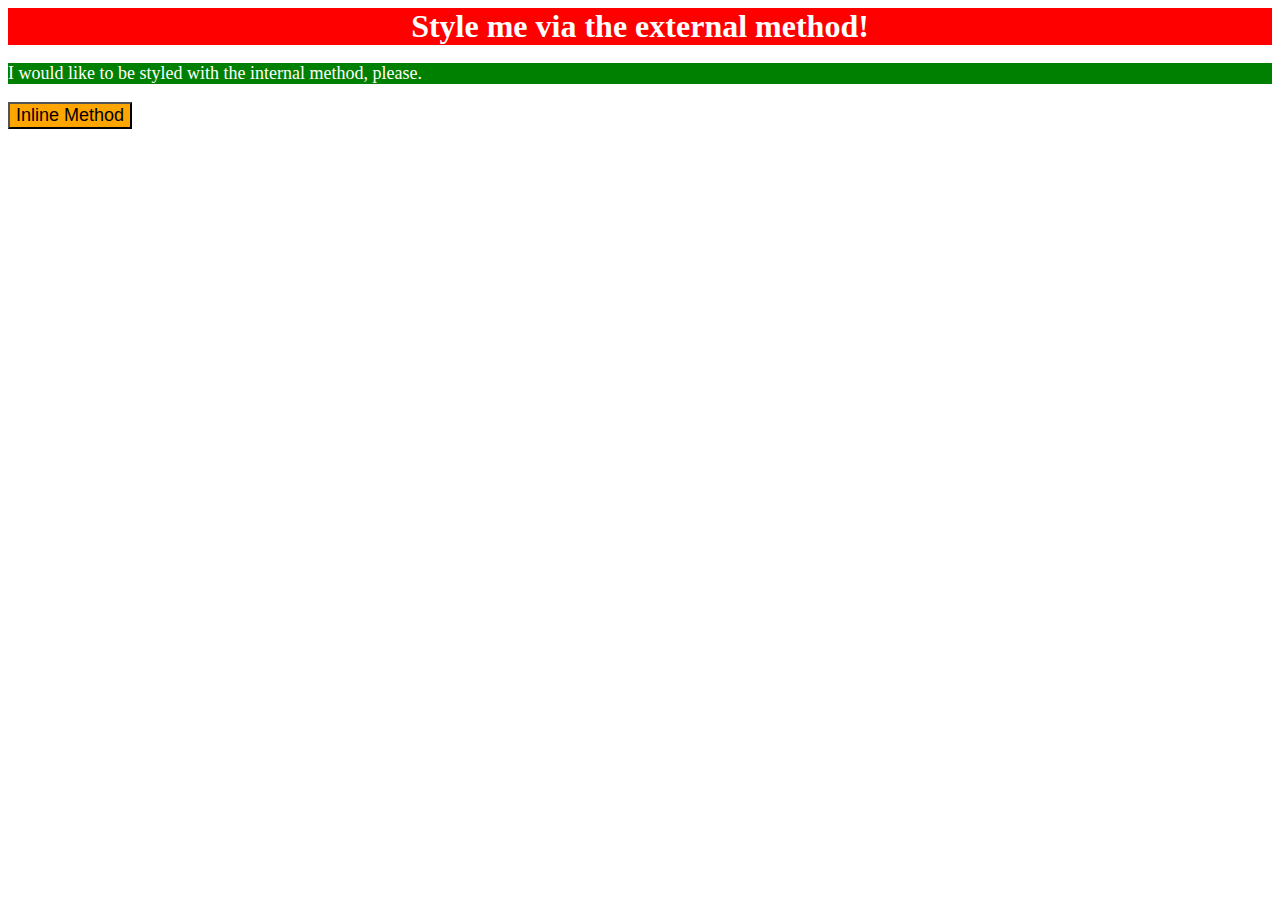
<file: foundations/intro-to-css/01-css-methods/index.html>
<!DOCTYPE html>
<html lang="en">
  <head>
    <meta charset="UTF-8">
    <meta http-equiv="X-UA-Compatible" content="IE=edge">
    <meta name="viewport" content="width=device-width, initial-scale=1.0">
    <title>Methods for Adding CSS</title>
    <link rel="stylesheet" href="style.css">
    <style>
      p{
        background-color: green;
        font-size: 18px;
        color: white;
      }
    </style>
  </head>
  <body>
    <div>Style me via the external method!</div>
    <p>I would like to be styled with the internal method, please.</p>
    <button style="background-color: orange; font-size: 18px;">Inline Method</button>
  </body>
</html>
</file>
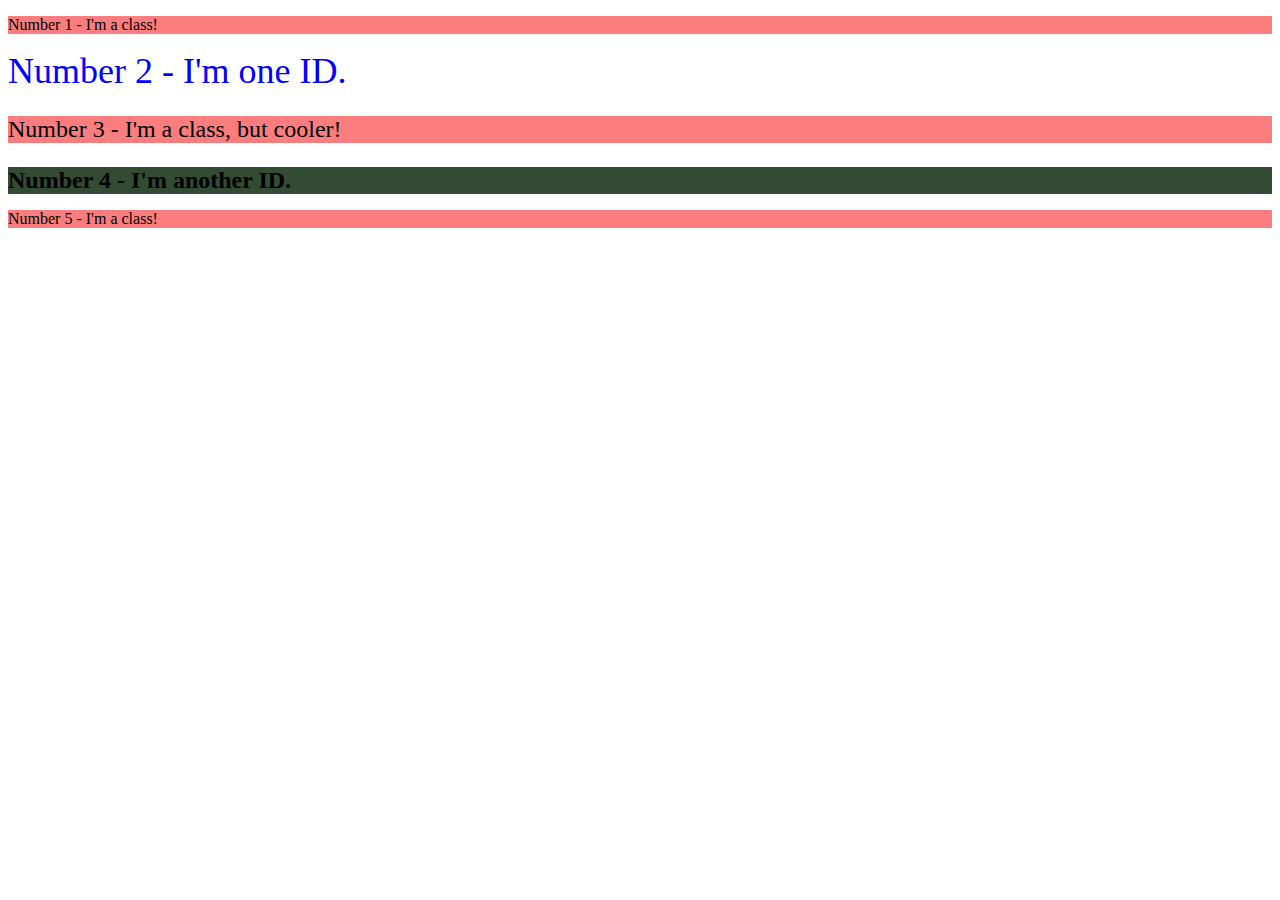
<file: foundations/intro-to-css/02-class-id-selectors/index.html>
<!DOCTYPE html>
<html lang="en">
  <head>
    <meta charset="UTF-8">
    <meta http-equiv="X-UA-Compatible" content="IE=edge">
    <meta name="viewport" content="width=device-width, initial-scale=1.0">
    <title>Class and ID Selectors</title>
    <link rel="stylesheet" href="styles.css">
  </head>
  <body>
    <p class="oddnumber">Number 1 - I'm a class!</p>
    <div id="secondndnumber">Number 2 - I'm one ID.</div>
    <p class="oddnumber thirdnumber">Number 3 - I'm a class, but cooler!</p>
    <div id="fourthnumber">Number 4 - I'm another ID.</div>
    <p class="oddnumber">Number 5 - I'm a class!</p>
  </body>
</html>
</file>
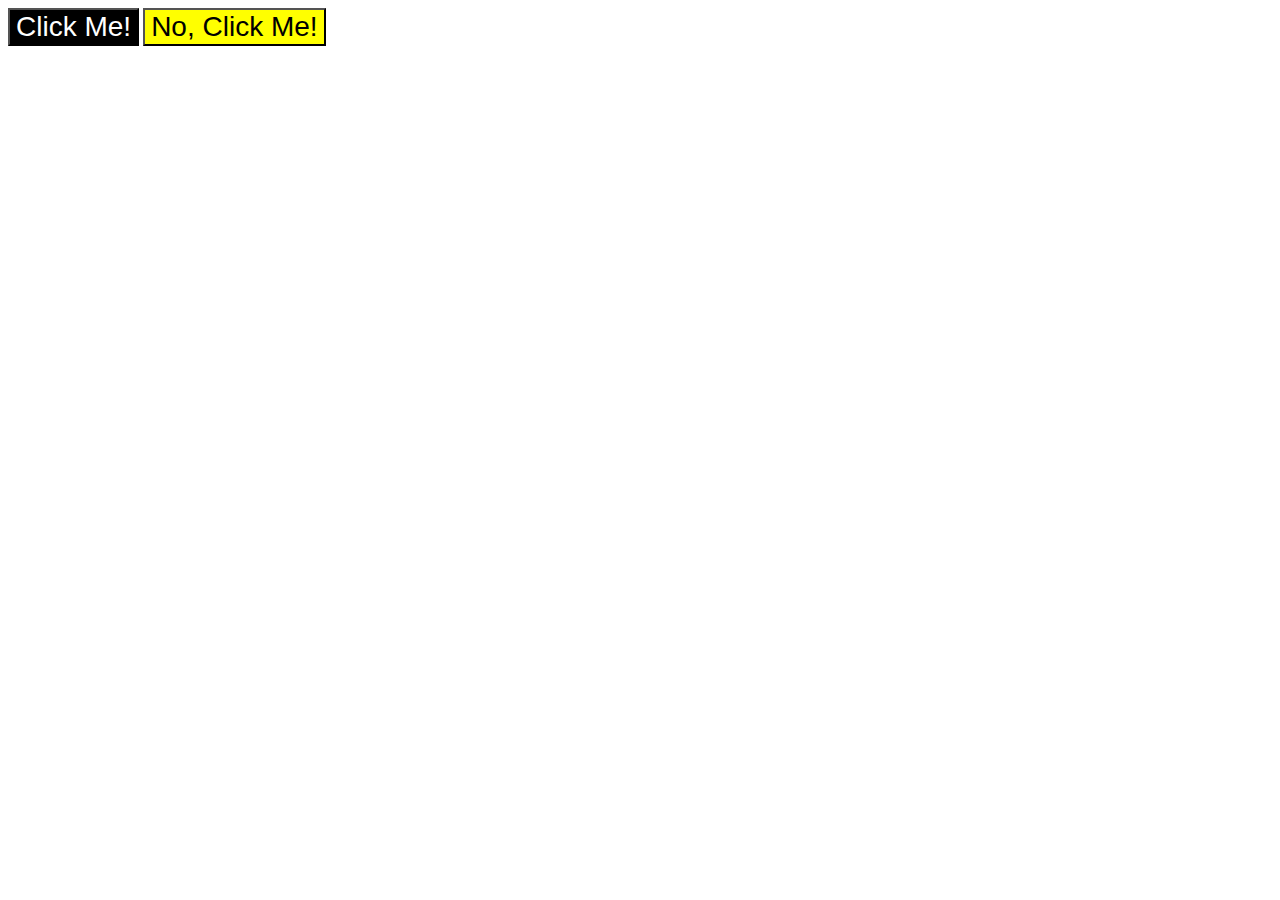
<file: foundations/intro-to-css/03-grouping-selectors/index.html>
<!DOCTYPE html>
<html lang="en">
  <head>
    <meta charset="UTF-8">
    <meta http-equiv="X-UA-Compatible" content="IE=edge">
    <meta name="viewport" content="width=device-width, initial-scale=1.0">
    <title>Grouping Selectors</title>
    <link rel="stylesheet" href="grouping.css">
   
  </head>
  <body>
    <button class="btn btn1">Click Me!</button>
    <button class="btn btn2">No, Click Me!</button>
  </body>
</html>
</file>
<file: foundations/intro-to-css/01-css-methods/style.css>
div{
    background-color: red;
    color: white;
    font-size: 32px;
    text-align: center;
    font-weight: bold;
}
</file>
<file: foundations/intro-to-css/02-class-id-selectors/styles.css>
.oddnumber{
   background-color: rgb(252, 125, 125);
   font-family: verdana dejaVu sans sans-serif;
}

#secondndnumber{
    color: blue;
    font-size: 36px;
}

.thirdnumber{
    font-size: 24px;
    background-color: rgb(252, 125, 125);
   font-family: verdana dejaVu sans sans-serif;
}

#fourthnumber{
    font-size: 24px;
    background-color: rgb(50, 75, 50);
    font-weight: bold;
}
</file>
<file: foundations/intro-to-css/03-grouping-selectors/grouping.css>
.btn1, .btn2{
    font-size: 28px;
    font-family: Helvetica 'Times New Roman',sans-serif;
}

.btn1{
    background-color: black;
    color: white;
}

.btn2{
    background-color: yellow;
    color: black;
}
</file>
